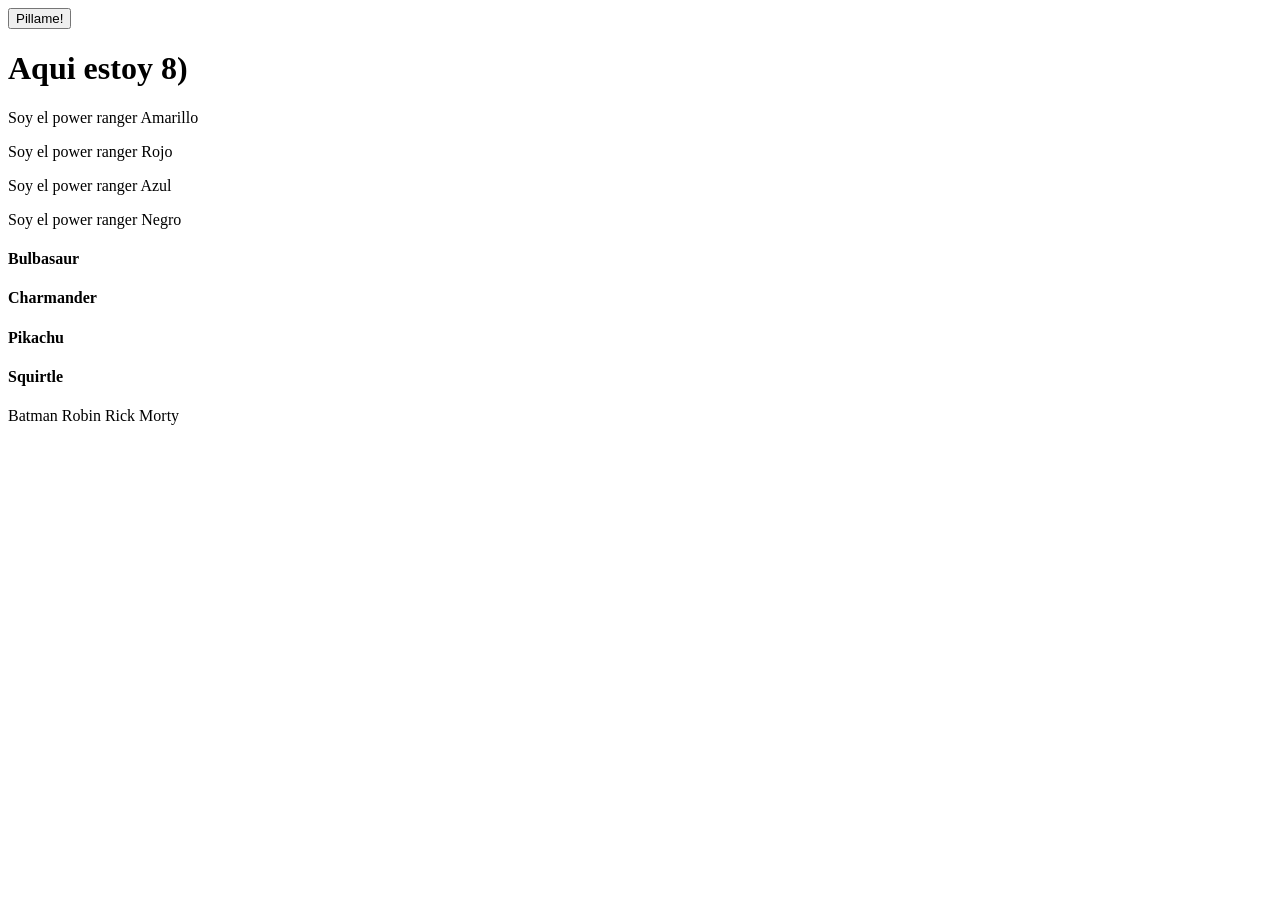
<file: ejercicios-dom/ejercicio-01/index.html>
<!DOCTYPE html>
<html lang="en">
<head>
    <meta charset="UTF-8">
    <meta name="viewport" content="width=device-width, initial-scale=1.0">
    <title>Ejercicio 1 - querySelector</title>
    <script src="script.js" defer></script>
</head>
<body>
    <button class="showme">Pillame!</button>
	<h1 id="pillado">Aqui estoy 8)</h1>
	<p>Soy el power ranger Amarillo</p>
    <p>Soy el power ranger Rojo</p>
    <p>Soy el power ranger Azul</p>
    <p>Soy el power ranger Negro</p>
	<h4 class="pokemon">Bulbasaur</h4>
    <h4 class="pokemon">Charmander</h4>
    <h4 class="pokemon">Pikachu</h4>
    <h4 class="pokemon">Squirtle</h4>
	<span data-function="testMe">Batman</span>
    <span data-function="testMe">Robin</span>
    <span data-function="testMe">Rick</span>
    <span data-function="testMe">Morty</span>
</body>
</html>
</file>
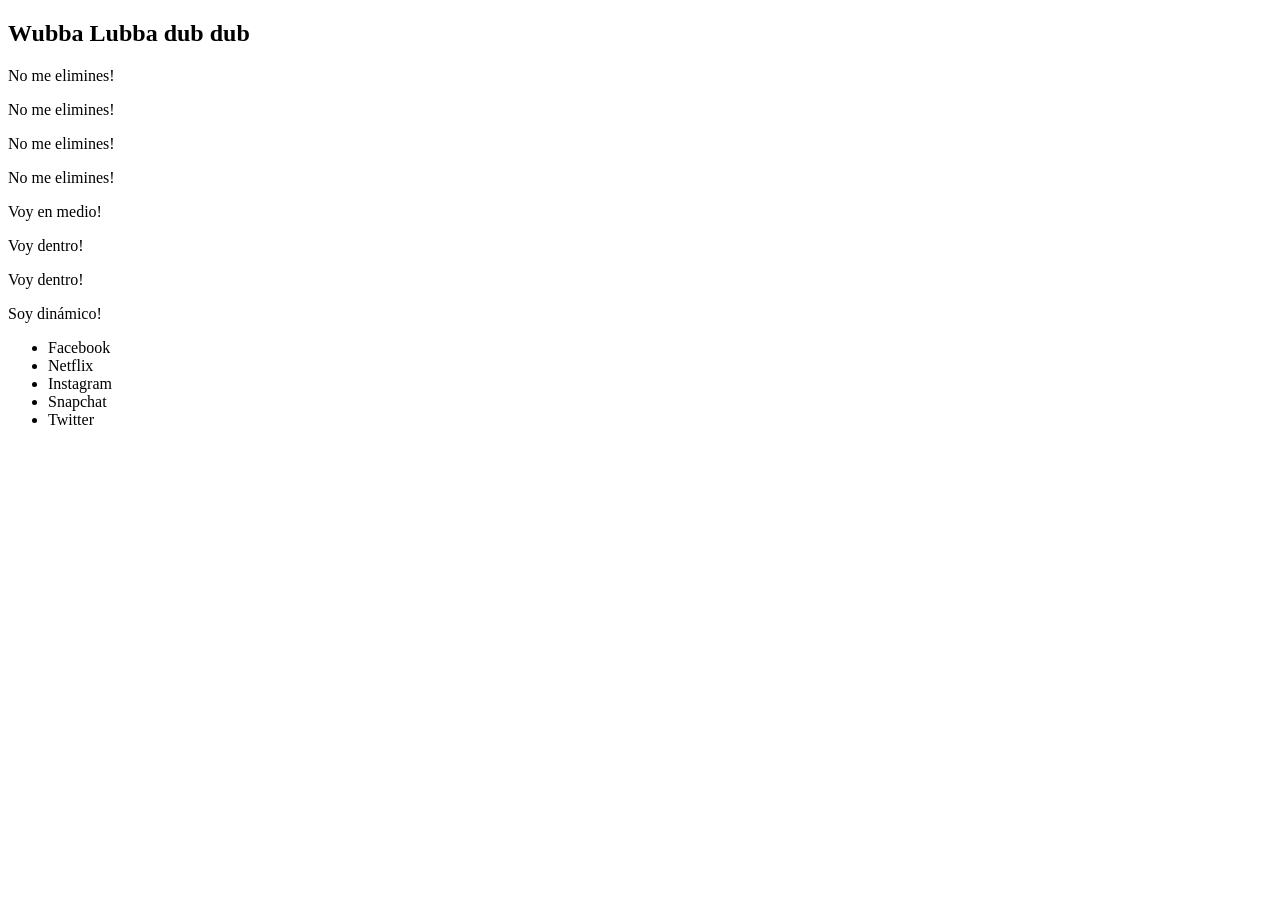
<file: ejercicios-dom/ejercicio-02/index.html>
<!DOCTYPE html>
<html lang="en">
  <head>
    <meta charset="UTF-8" />
    <meta name="viewport" content="width=device-width, initial-scale=1.0" />
    <title>Ejercicio 2 - Insertar y eliminar nodos</title>
    <script src="script.js" defer></script>
  </head>
  <body>
    <h2 class="fn-insert-here"></h2>
    <p class="fn-remove-me">Eliminame!</p>
    <p>No me elimines!</p>
    <p>No me elimines!</p>
    <p class="fn-remove-me">Eliminame!</p>
    <p>No me elimines!</p>
    <p class="fn-remove-me">Eliminame!</p>
    <p class="fn-remove-me">Eliminame!</p>
    <p>No me elimines!</p>
    <div></div>
    <div></div>
    <div class="fn-insert-here"></div>
    <div class="fn-insert-here"></div>
  </body>
</html>
</file>
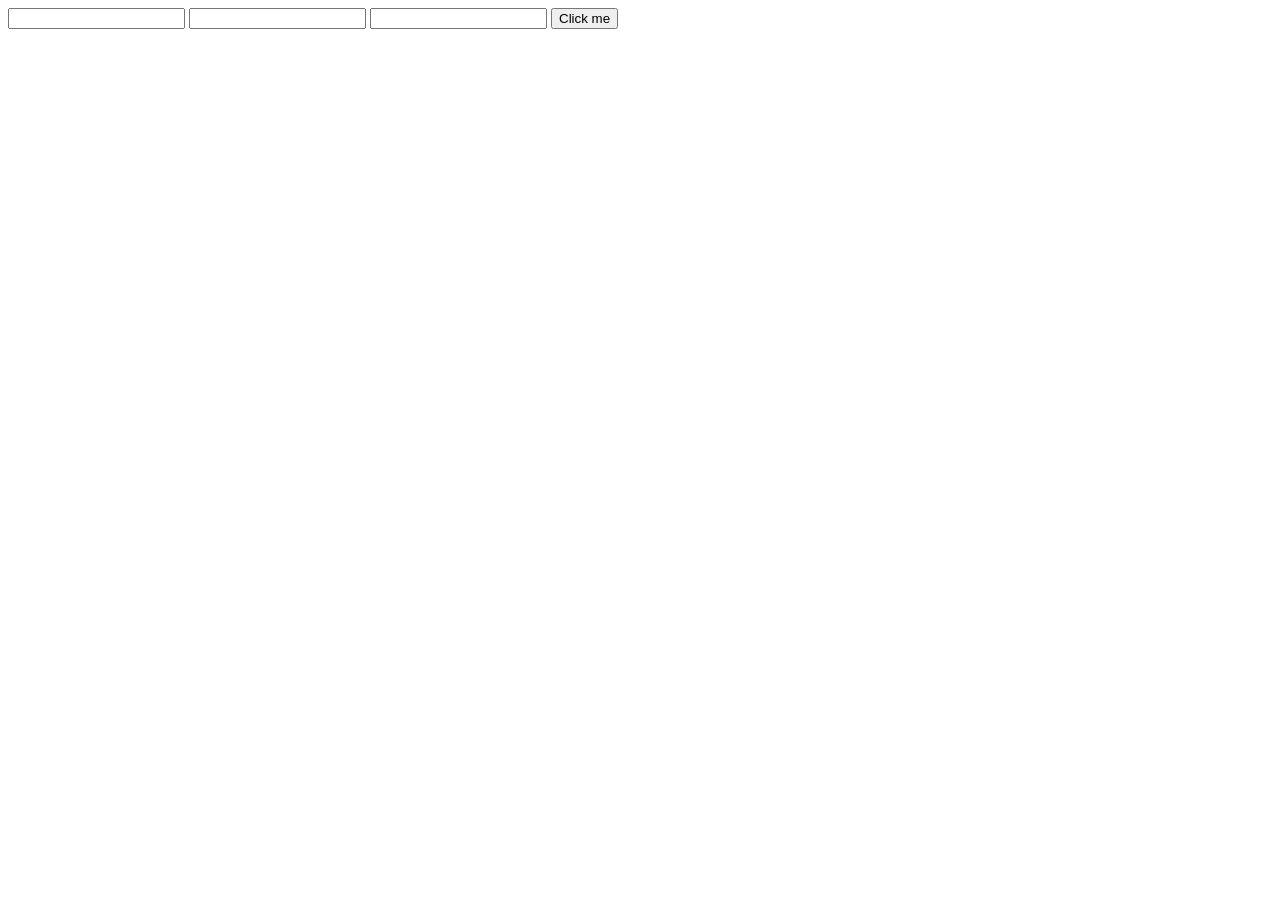
<file: ejercicios-dom/ejercicio-04/index.html>
<!DOCTYPE html>
<html lang="en">
<head>
    <meta charset="UTF-8">
    <meta name="viewport" content="width=device-width, initial-scale=1.0">
    <title>Ejercicio 4 - Eventos</title>
    <script src="script.js" defer></script>
</head>
<body>
	<input class="click" type="text"/>
	<input class="focus" type="text"/>
	<input class="value" type="text"/>
	<button id="btnToClick">Click me</button>
</body>
</html>
</file>
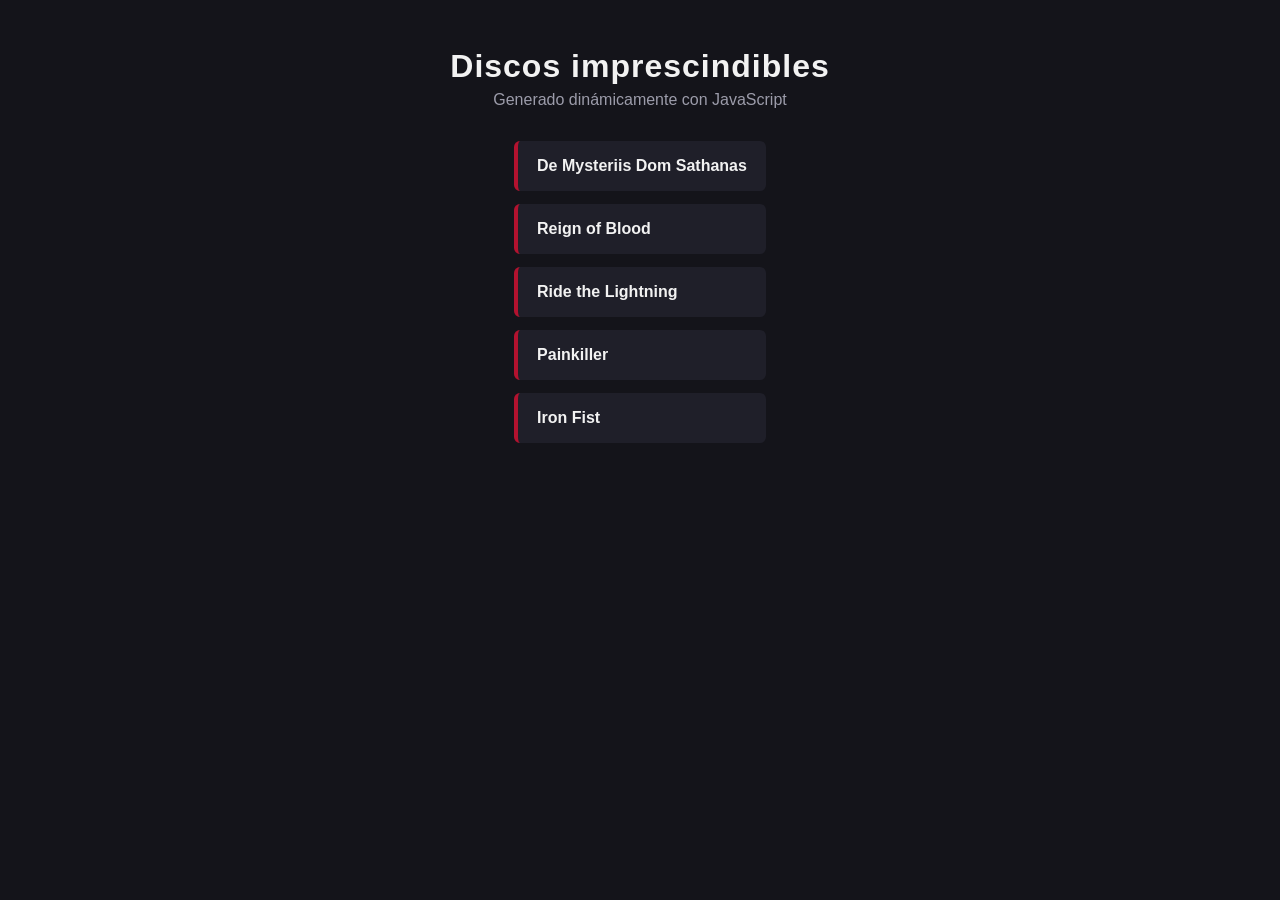
<file: ejercicios-dom/ejercicio-05/index.html>
<!DOCTYPE html>
<html lang="en">
<head>
    <meta charset="UTF-8">
    <meta name="viewport" content="width=device-width, initial-scale=1.0">
    <title>Ejercicio 5 - Lista de álbumes</title>
    <link rel="stylesheet" href="style.css">
    <script src="script.js" defer></script>
</head>
<body>
    <header>
        <h1>Discos imprescindibles</h1>
        <p>Generado dinámicamente con JavaScript</p>
    </header>
    <main id="album-list">
        <!-- La lista ul > li se inserta aquí con JS -->
    </main>
</body>
</html>
</file>
<file: ejercicios-dom/ejercicio-05/style.css>
* {
  box-sizing: border-box;
  margin: 0;
  padding: 0;
}

body {
  font-family: 'Segoe UI', sans-serif;
  background-color: #14141a;
  color: #f2f2f2;
  min-height: 100vh;
  display: flex;
  flex-direction: column;
  align-items: center;
  padding: 3rem 1rem;
}

header {
  text-align: center;
  margin-bottom: 2rem;
}

header h1 {
  font-size: 2rem;
  letter-spacing: 1px;
}

header p {
  color: #9c9caa;
  margin-top: 0.4rem;
}

.album-list {
  list-style: none;
  width: 100%;
  max-width: 480px;
  display: flex;
  flex-direction: column;
  gap: 0.8rem;
}

.album-list li {
  background-color: #1f1f29;
  border-left: 4px solid #b3122f;
  padding: 1rem 1.2rem;
  border-radius: 6px;
  font-weight: 600;
  transition: transform 0.2s ease, background-color 0.2s ease;
}

.album-list li:hover {
  transform: translateX(6px);
  background-color: #292937;
}
</file>
